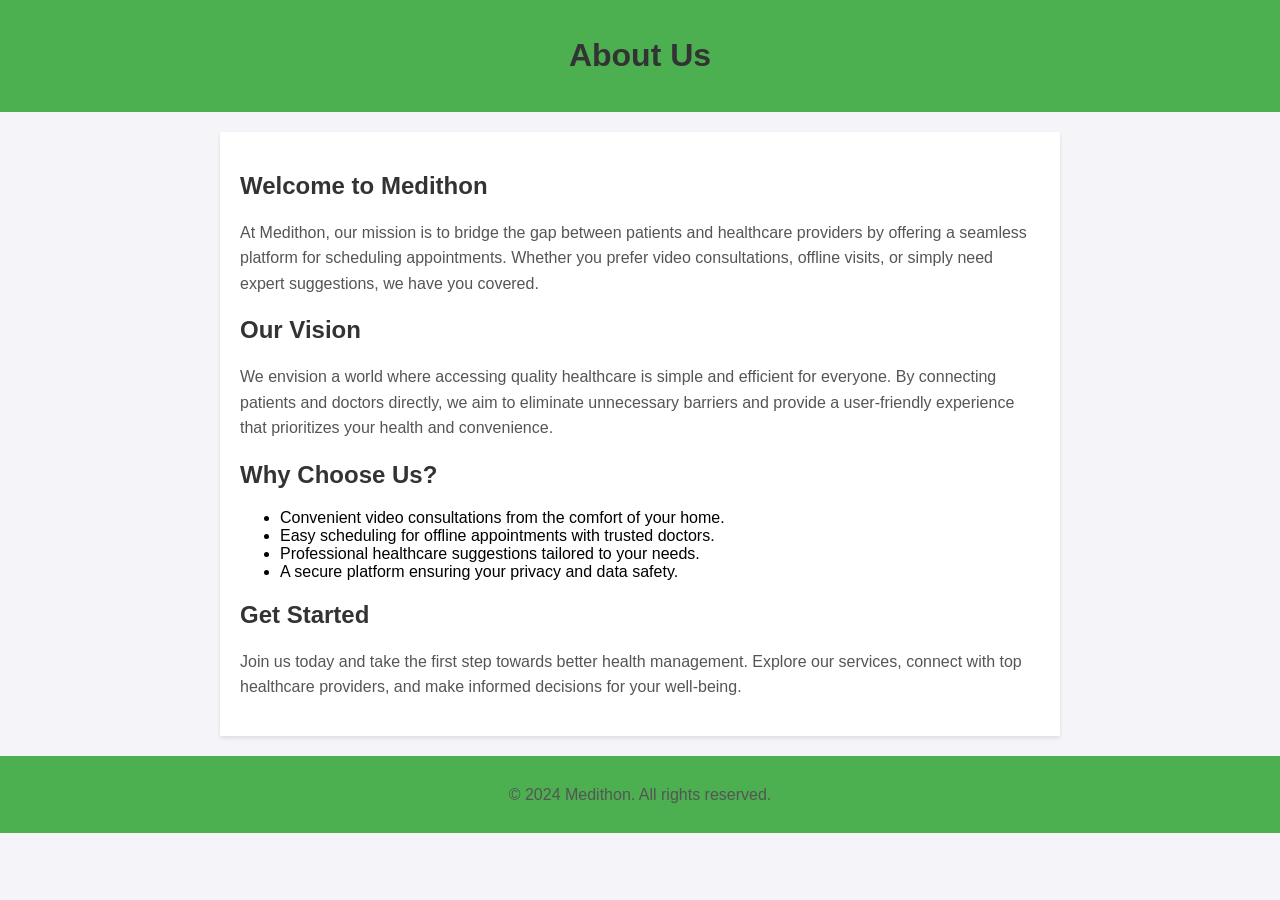
<file: templates/about.html>
<!DOCTYPE html>
<html lang="en">
<head>
    <meta charset="UTF-8">
    <meta name="viewport" content="width=device-width, initial-scale=1.0">
    <title>About Us</title>
    <style>
        body {
            font-family: Arial, sans-serif;
            margin: 0;
            padding: 0;
            background-color: #f4f4f9;
        }
        header {
            background-color: #4CAF50;
            color: white;
            padding: 1rem 0;
            text-align: center;
        }
        .container {
            max-width: 800px;
            margin: 20px auto;
            padding: 20px;
            background: white;
            box-shadow: 0 2px 4px rgba(0, 0, 0, 0.1);
        }
        h1, h2 {
            color: #333;
        }
        p {
            line-height: 1.6;
            color: #555;
        }
        footer {
            text-align: center;
            margin-top: 20px;
            padding: 10px;
            background: #4CAF50;
            color: white;
        }
    </style>
</head>
<body>
    <header>
        <h1>About Us</h1>
    </header>
    <div class="container">
        <h2>Welcome to Medithon</h2>
        <p>
            At Medithon, our mission is to bridge the gap between patients and healthcare providers by offering a seamless platform for scheduling appointments. Whether you prefer video consultations, offline visits, or simply need expert suggestions, we have you covered.
        </p>

        <h2>Our Vision</h2>
        <p>
            We envision a world where accessing quality healthcare is simple and efficient for everyone. By connecting patients and doctors directly, we aim to eliminate unnecessary barriers and provide a user-friendly experience that prioritizes your health and convenience.
        </p>

        <h2>Why Choose Us?</h2>
        <ul>
            <li>Convenient video consultations from the comfort of your home.</li>
            <li>Easy scheduling for offline appointments with trusted doctors.</li>
            <li>Professional healthcare suggestions tailored to your needs.</li>
            <li>A secure platform ensuring your privacy and data safety.</li>
        </ul>

        <h2>Get Started</h2>
        <p>
            Join us today and take the first step towards better health management. Explore our services, connect with top healthcare providers, and make informed decisions for your well-being.
        </p>
    </div>
    <footer>
        <p>&copy; 2024 Medithon. All rights reserved.</p>
    </footer>
</body>
</html>
</file>
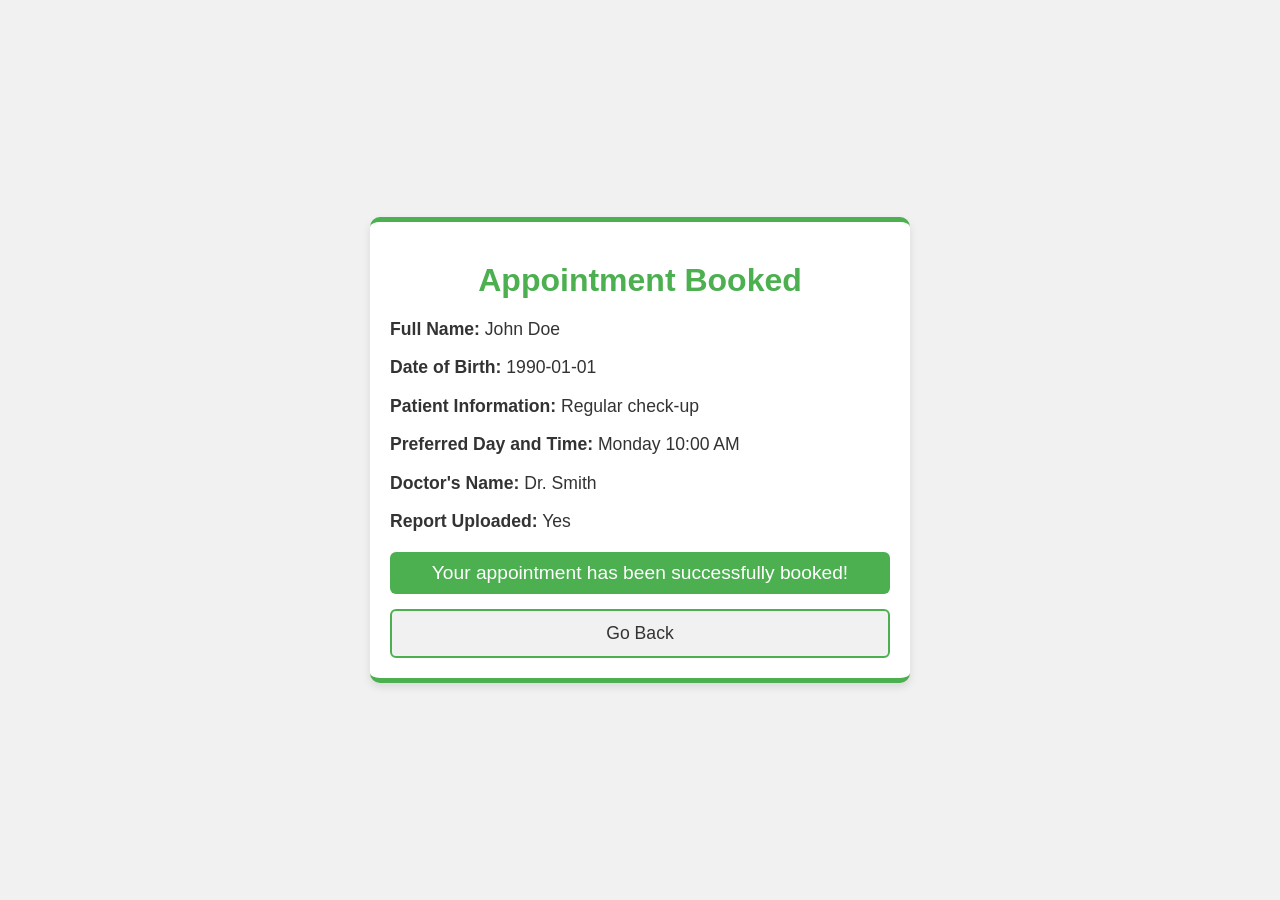
<file: templates/booked.html>
<!DOCTYPE html>
<html lang="en">
<head>
    <meta charset="UTF-8">
    <meta name="viewport" content="width=device-width, initial-scale=1.0">
    <title>Booked Appointment</title>
    <style>
        body {
            font-family: 'Arial', sans-serif;
            background-color: #f1f1f1;
            margin: 0;
            padding: 0;
            display: flex;
            justify-content: center;
            align-items: center;
            height: 100vh; /* Full viewport height */
        }
        .container {
            width: 100%;
            max-width: 500px; /* Reduced max-width */
            background-color: #ffffff;
            padding: 20px; /* Reduced padding */
            border-radius: 10px;
            box-shadow: 0 4px 8px rgba(0, 0, 0, 0.1);
            margin: 20px;
            border-top: 5px solid #4CAF50; /* Green border at the top */
            border-bottom: 5px solid #4CAF50; /* Green border at the bottom */
        }
        h1 {
            color: #4CAF50;
            font-size: 2em; /* Slightly smaller font size */
            margin: 20px 0; /* Reduced margins */
            text-align: center;
        }
        .appointment-details {
            font-size: 1.1em;
            margin: 10px 0;
            color: #333;
        }
        .appointment-details span {
            font-weight: bold;
        }
        .status {
            background-color: #4CAF50;
            color: white;
            padding: 10px;
            text-align: center;
            border-radius: 6px;
            margin-top: 20px;
            font-size: 1.2em;
        }
        .back-button {
            background-color: #f1f1f1;
            color: #333;
            padding: 12px 25px;
            font-size: 1.1em;
            border: 2px solid #4CAF50;
            border-radius: 6px;
            cursor: pointer;
            width: 100%;
            margin-top: 15px;
            text-align: center;
            transition: background-color 0.3s ease;
        }
        .back-button:hover {
            background-color: #4CAF50;
            color: white;
        }

        /* Responsive design */
        @media (max-width: 768px) {
            .container {
                padding: 15px;
            }
            h1 {
                font-size: 1.8em;
            }
            .appointment-details {
                font-size: 1em;
            }
            .back-button {
                font-size: 1em;
                padding: 10px 20px;
            }
        }

        @media (max-width: 480px) {
            h1 {
                font-size: 1.6em;
            }
            .appointment-details {
                font-size: 0.95em;
            }
            .back-button {
                font-size: 0.95em;
                padding: 10px 15px;
            }
        }
    </style>
</head>
<body>

<div class="container">
    <h1>Appointment Booked</h1>
    <div class="appointment-details">
        <p><span>Full Name:</span> John Doe</p>
        <p><span>Date of Birth:</span> 1990-01-01</p>
        <p><span>Patient Information:</span> Regular check-up</p>
        <p><span>Preferred Day and Time:</span> Monday 10:00 AM</p>
        <p><span>Doctor's Name:</span> Dr. Smith</p>
        <p><span>Report Uploaded:</span> Yes</p>
    </div>

    <div class="status">Your appointment has been successfully booked!</div>

    <button class="back-button" onclick="window.history.back()">Go Back</button>
</div>

</body>
</html>
</file>
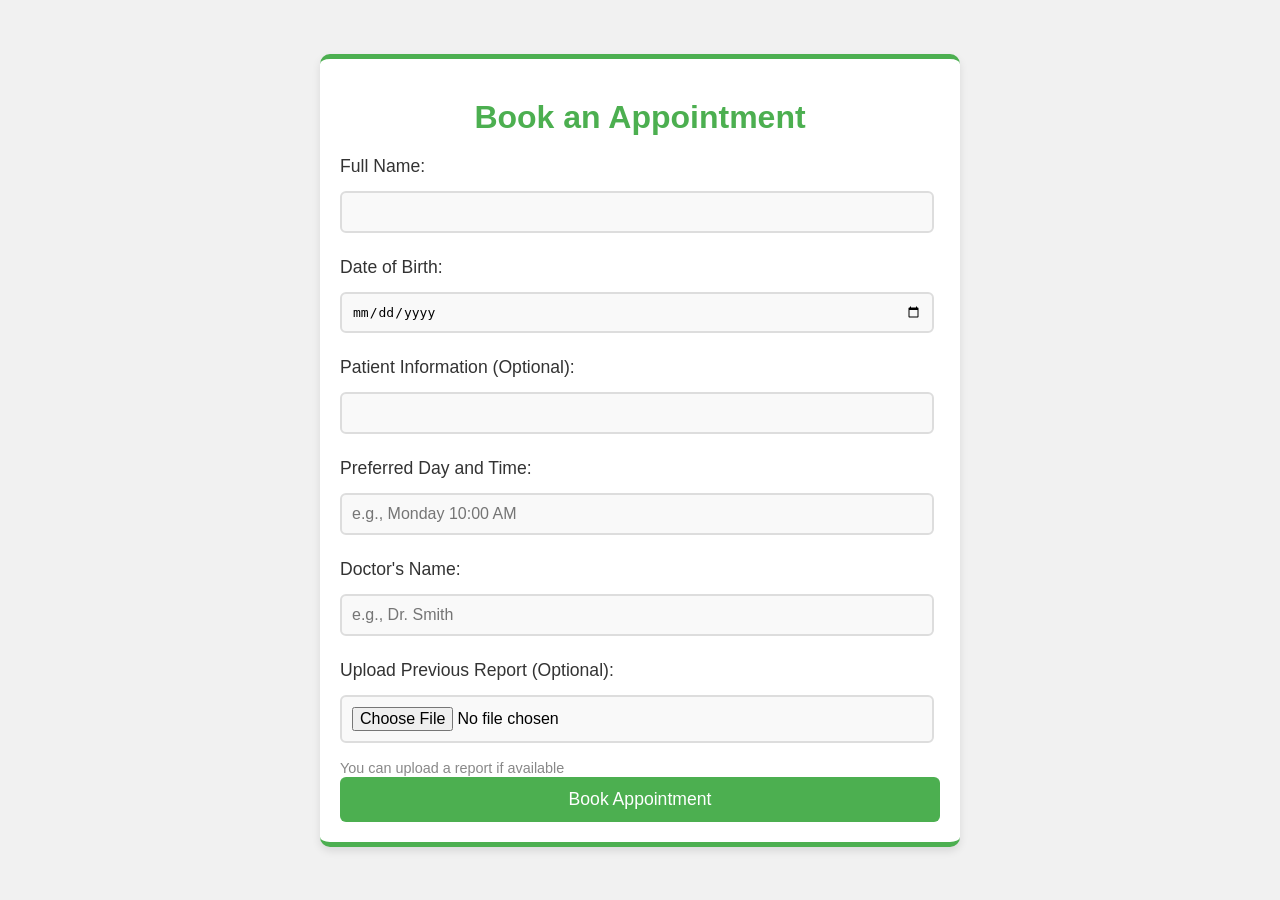
<file: templates/booking.html>
<!DOCTYPE html>
<html lang="en">
<head>
    <meta charset="UTF-8">
    <meta name="viewport" content="width=device-width, initial-scale=1.0">
    <title>Appointment Booking Form</title>
    <style>
        body {
            font-family: 'Arial', sans-serif;
            background-color: #f1f1f1;
            margin: 0;
            padding: 0;
            display: flex;
            justify-content: center;
            align-items: center;
            height: 100vh; /* Full viewport height */
        }
        .container {
            width: 100%;

max-width: 600px; /* Reduced max-width */
background-color: #ffffff;
padding: 20px; /* Reduced padding */
border-radius: 10px;
box-shadow: 0 4px 8px rgba(0, 0, 0, 0.1);
margin: 20px;
border-top: 5px solid #4CAF50; /* Green border at the top */
border-bottom: 5px solid #4CAF50; /* Green border at the bottom */
}
h1 {
color: #4CAF50;
font-size: 2em; /* Slightly smaller font size */
margin: 20px 0; /* Reduced margins */
text-align: center;
}
label {
font-size: 1.1em;
margin: 8px 0;
display: block;
text-align: left;
color: #333;
}
input[type="text"], input[type="date"], input[type="file"], textarea {
width: 95%;
padding: 10px; /* Reduced padding */
margin: 6px 0 16px 0; /* Reduced margin */
border: 2px solid #ddd;
border-radius: 6px;
font-size: 1em;
background-color: #f9f9f9;
transition: border 0.3s ease;
}
input[type="text"]:focus, input[type="date"]:focus, input[type="file"]:focus, textarea:focus {

border-color: #4CAF50;
}
textarea {
    height: 100px; /* Reduced textarea height */
}
.optional {
    font-size: 0.9em;
    color: #888;
}
button {
    background-color: #4CAF50;
    color: white;
    padding: 12px 25px; /* Reduced padding */
    font-size: 1.1em; /* Slightly smaller font size */
    border: none;
    border-radius: 6px;
    cursor: pointer;
    transition: background-color 0.3s ease;
    width: 100%;
}
button:hover {
    background-color: #45a049;
}

/* Responsive design */
@media (max-width: 768px) {
    .container {
        padding: 15px;
    }
    h1 {
        font-size: 1.8em;


}
input[type="text"], input[type="date"], input[type="file"], textarea {
    font-size: 0.95em;
    padding: 8px;
}
button {
    font-size: 1em;
    padding: 10px 20px;
}
}

@media (max-width: 480px) {
h1 {
    font-size: 1.6em;
}
input[type="text"], input[type="date"], input[type="file"], textarea {
    font-size: 0.9em;
    padding: 7px;
}
button {
    font-size: 0.95em;
    padding: 10px 15px;
}
}
</style>
</head>
<body>

<div class="container">
    <h1>Book an Appointment</h1>
    <form action="/submit" method="POST" enctype="multipart/form-data">
        <!-- Full Name Field -->
        <label for="name">Full Name:</label>
        <input type="text" id="name" name="name" required>

        <!-- Date of Birth Field -->
        <label for="dob">Date of Birth:</label>
        <input type="date" id="dob" name="dob" required>

        <!-- Patient Information Field -->
        <label for="patient">Patient Information (Optional):</label>
        <input type="text" id="patient" name="patient">

        <!-- Day and Time Field -->
        <label for="appointment_day_time">Preferred Day and Time:</label>
        <input type="text" id="appointment_day_time" name="appointment_day_time" placeholder="e.g., Monday 10:00 AM" required>

        <!-- Doctor's Name Field -->
        <label for="doctor_name">Doctor's Name:</label>
        <input type="text" id="doctor_name" name="doctor_name" placeholder="e.g., Dr. Smith" required>

        <!-- Report Upload Field -->
        <label for="report">Upload Previous Report (Optional):</label>
        <input type="file" id="report" name="report">
        <span class="optional">You can upload a report if available</span>

        <!-- Submit Button -->
        <button type="submit" onclick="bookAppoint()">Book Appointment</button>
    </form>
</div>
<script>
function bookAppoint() {
    alert('Appointment Booked It will be redirected to a page, kindly close it and login again');
}
</script>

</body>
</html>
</file>
